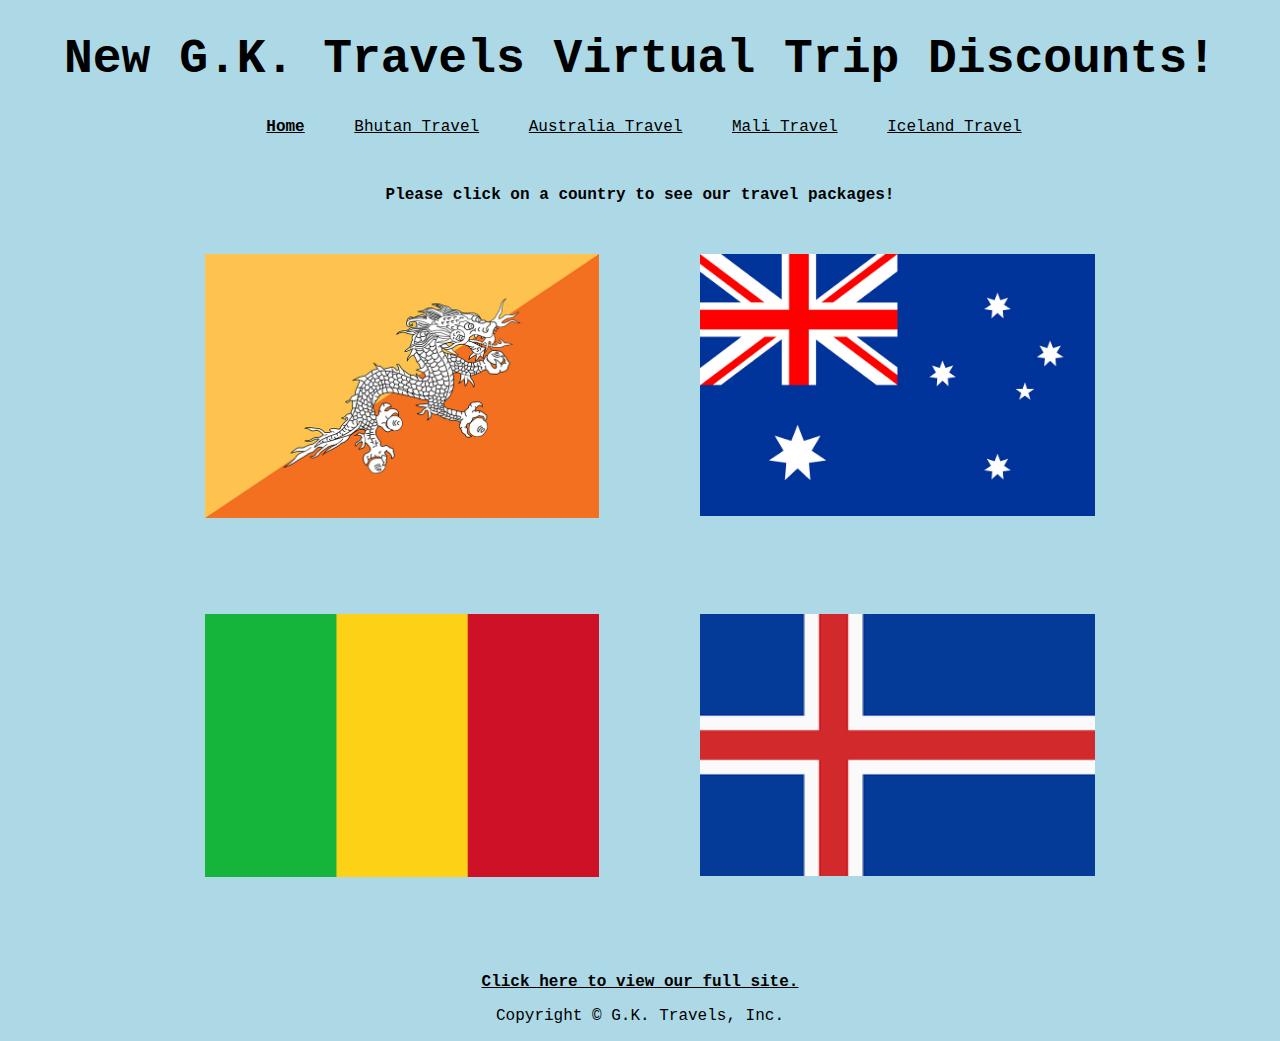
<file: index.html>
<!DOCTYPE html>

<html lang="en">

	<head>
	
		<title> G.K. Travels Discounts </title>
		<link href="styles.css" type="text/css" rel="stylesheet" />
		<meta charset="UTF-8" />
		
		<!-- Styling for flag grid of links; not compatible with other
			 styling  -->
		<style>
			ul {
				width: 80%;
				margin-left: auto;
				margin-right: auto;
			}
			li {
				list-style-type: none;
			}
			
			#third { clear: left }
			
			@media screen and (max-device-width: 767px) {
				
				li img {
					width: 70%;
					height: 48.46%;
					margin: 0 auto 6em auto;
				}
			}
			@media screen and (min-device-width: 768px) {
				li img {
					float: left;
					width: 39%;
					height: 27%;
					margin: 0 5% 6em 5%;
				}
			}
			
		</style>
		
	</head>
	
	<body>
	
		<header>
			<h1> New G.K. Travels Virtual Trip Discounts! </h1>
			<nav>
				<ul>
					<li class="current"> <a href="index.html">Home</a> </li>
					<li> <a href="pages/bhutan_travel.html">Bhutan Travel</a> </li>
					<li> <a href="pages/australia_travel.html">Australia Travel</a> </li>
					<li> <a href="pages/mali_travel.html">Mali Travel</a> </li>
					<li> <a href="pages/iceland_travel.html">Iceland Travel</a> </li>
				</ul>
			</nav>
			<br />
			<p> Please click on a country to see our travel packages! </p>
		</header>
		
		<br />
		
		<ul>
			<li> <a href="pages/bhutan_travel.html"><img src="images/bhutan.jpg" width="800"
								height="533" alt="Flag of Bhutan" /></a> </li>
			<li> <a href="pages/australia_travel.html"><img src="images/australia.jpg" width="900"
								height="598" alt="Flag of Australia" /></a> </li>
			<li> <a href="pages/mali_travel.html"><img id="third" src="images/mali.jpg" width="1000"
								height="667" alt="Flag of Mali" /></a> </li>
			<li> <a href="pages/iceland_travel.html"><img src="images/iceland.png" width="275"
								height="183" alt="Flag of Iceland" /></a> </li>
		</ul>
		
		<br /> <br />
		
		<footer>
			<p> <a target="_blank" href="http://thoughtpool.org/users/1369434/">
				Click here to view our full site.</a> </p>
			<p> <small> Copyright &copy; G.K. Travels, Inc. </small> </p>
		</footer>
		
	</body>
	
</html>
</file>
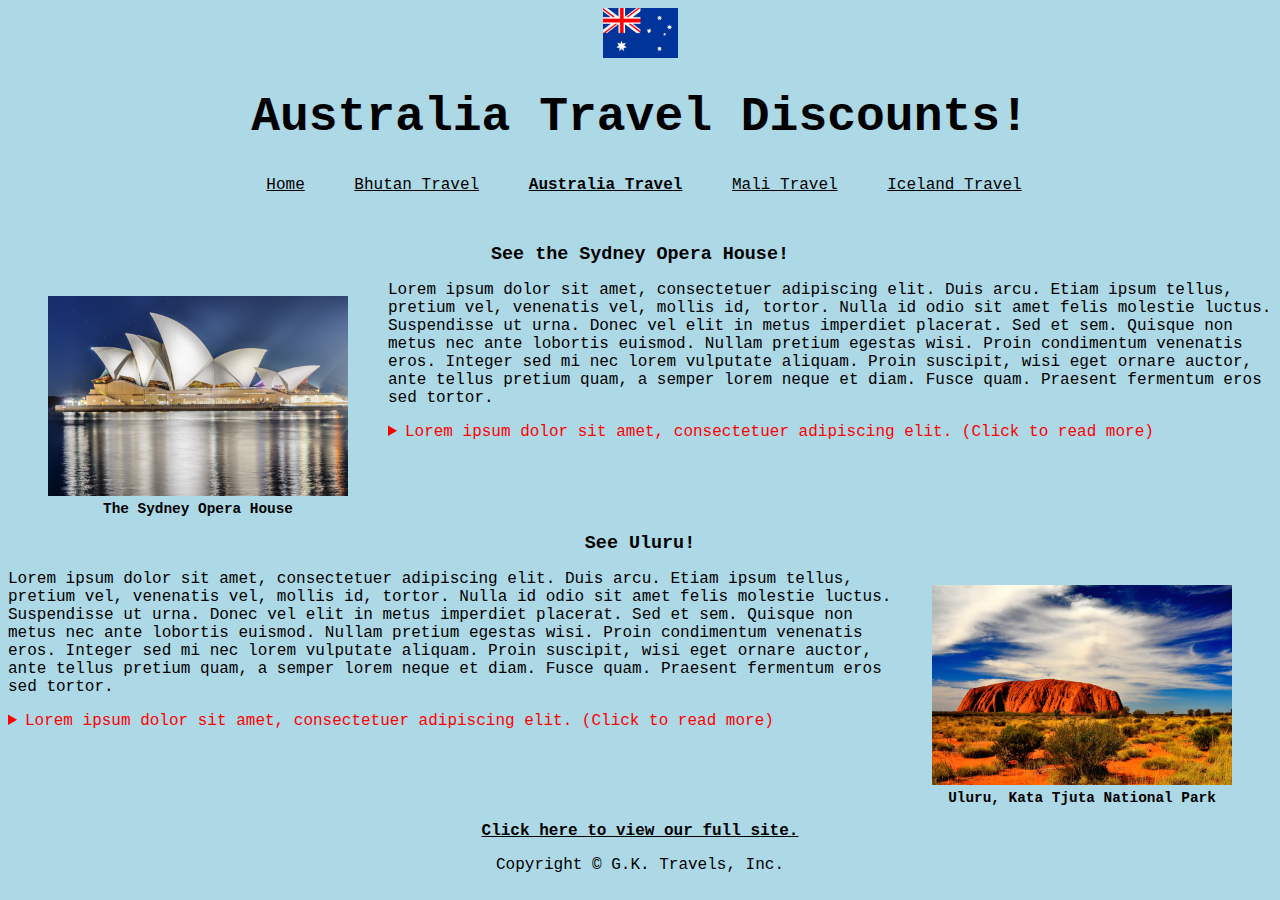
<file: pages/australia_travel.html>
<!DOCTYPE html>

<html lang="en">

	<head>
		<title> Australia | G.K. Travels Discounts </title>
		<link href="../styles.css" type="text/css" rel="stylesheet" />
		<meta charset="UTF-8" />
	</head>
	
	<body>
	
		<header>
		
			<img src="../images/australia.jpg" width="900" height="598" alt="Flag of Australia" />
			<h1> Australia Travel Discounts! </h1>
			
			<nav>
				<ul>
					<li> <a href="../index.html">Home</a> </li>
					<li> <a href="bhutan_travel.html">Bhutan Travel</a> </li>
					<li class="current"> <a href="australia_travel.html">Australia Travel</a> </li>
					<li> <a href="mali_travel.html">Mali Travel</a> </li>
					<li> <a href="iceland_travel.html">Iceland Travel</a> </li>
				</ul>
			</nav>
			
		</header>
		
		<br />
		
		<article id="article-1">
		
			<h2> See the Sydney Opera House! </h2>
			
			<figure>
				<img src="../images/sydney-opera-house.jpg" width="900" height="600" alt="Sydney Opera House" />
				<figcaption> The Sydney Opera House </figcaption>
			</figure>
			
			<p> Lorem ipsum dolor sit amet, consectetuer adipiscing elit. Duis arcu. Etiam ipsum tellus, pretium vel, venenatis vel, mollis id, tortor. Nulla id odio sit amet felis molestie luctus. Suspendisse ut urna. Donec vel elit in metus imperdiet placerat. Sed et sem. Quisque non metus nec ante lobortis euismod. Nullam pretium egestas wisi. Proin condimentum venenatis eros. Integer sed mi nec lorem vulputate aliquam. Proin suscipit, wisi eget ornare auctor, ante tellus pretium quam, a semper lorem neque et diam. Fusce quam. Praesent fermentum eros sed tortor. </p>
			
			<details>
				<summary> Lorem ipsum dolor sit amet, consectetuer adipiscing elit. </summary>
				<p> Duis arcu. Etiam ipsum tellus, pretium vel, venenatis vel, mollis id, tortor. Nulla id odio sit amet felis molestie luctus. Suspendisse ut urna. Donec vel elit in metus imperdiet placerat. Sed et sem. Quisque non metus nec ante lobortis euismod. Nullam pretium egestas wisi. Proin condimentum venenatis eros. Integer sed mi nec lorem vulputate aliquam. Proin suscipit, wisi eget ornare auctor, ante tellus pretium quam, a semper lorem neque et diam. Fusce quam. Praesent fermentum eros sed tortor. </p>
			</details>
		</article>
		
		<article id="article-2">
		
			<h2> See Uluru! </h2>
			
			<figure>
				<img src="../images/uluru.jpg" width="900" height="540" alt="Uluru" />
				<figcaption> Uluru, Kata Tjuta National Park </figcaption>
			</figure>
			
			<p> Lorem ipsum dolor sit amet, consectetuer adipiscing elit. Duis arcu. Etiam ipsum tellus, pretium vel, venenatis vel, mollis id, tortor. Nulla id odio sit amet felis molestie luctus. Suspendisse ut urna. Donec vel elit in metus imperdiet placerat. Sed et sem. Quisque non metus nec ante lobortis euismod. Nullam pretium egestas wisi. Proin condimentum venenatis eros. Integer sed mi nec lorem vulputate aliquam. Proin suscipit, wisi eget ornare auctor, ante tellus pretium quam, a semper lorem neque et diam. Fusce quam. Praesent fermentum eros sed tortor. </p>
			
			<details>
				<summary> Lorem ipsum dolor sit amet, consectetuer adipiscing elit. </summary>
				<p> Duis arcu. Etiam ipsum tellus, pretium vel, venenatis vel, mollis id, tortor. Nulla id odio sit amet felis molestie luctus. Suspendisse ut urna. Donec vel elit in metus imperdiet placerat. Sed et sem. Quisque non metus nec ante lobortis euismod. Nullam pretium egestas wisi. Proin condimentum venenatis eros. Integer sed mi nec lorem vulputate aliquam. Proin suscipit, wisi eget ornare auctor, ante tellus pretium quam, a semper lorem neque et diam. Fusce quam. Praesent fermentum eros sed tortor. </p>
			</details>
		</article>
		
		<br /> <br />
		
		<footer>
			<p> <a target="_blank" href="http://thoughtpool.org/users/1369434/">
				Click here to view our full site.</a> </p>
			<p> <small> Copyright &copy; G.K. Travels, Inc. </small> </p>
		</footer>
		
	</body>
	
</html>
</file>
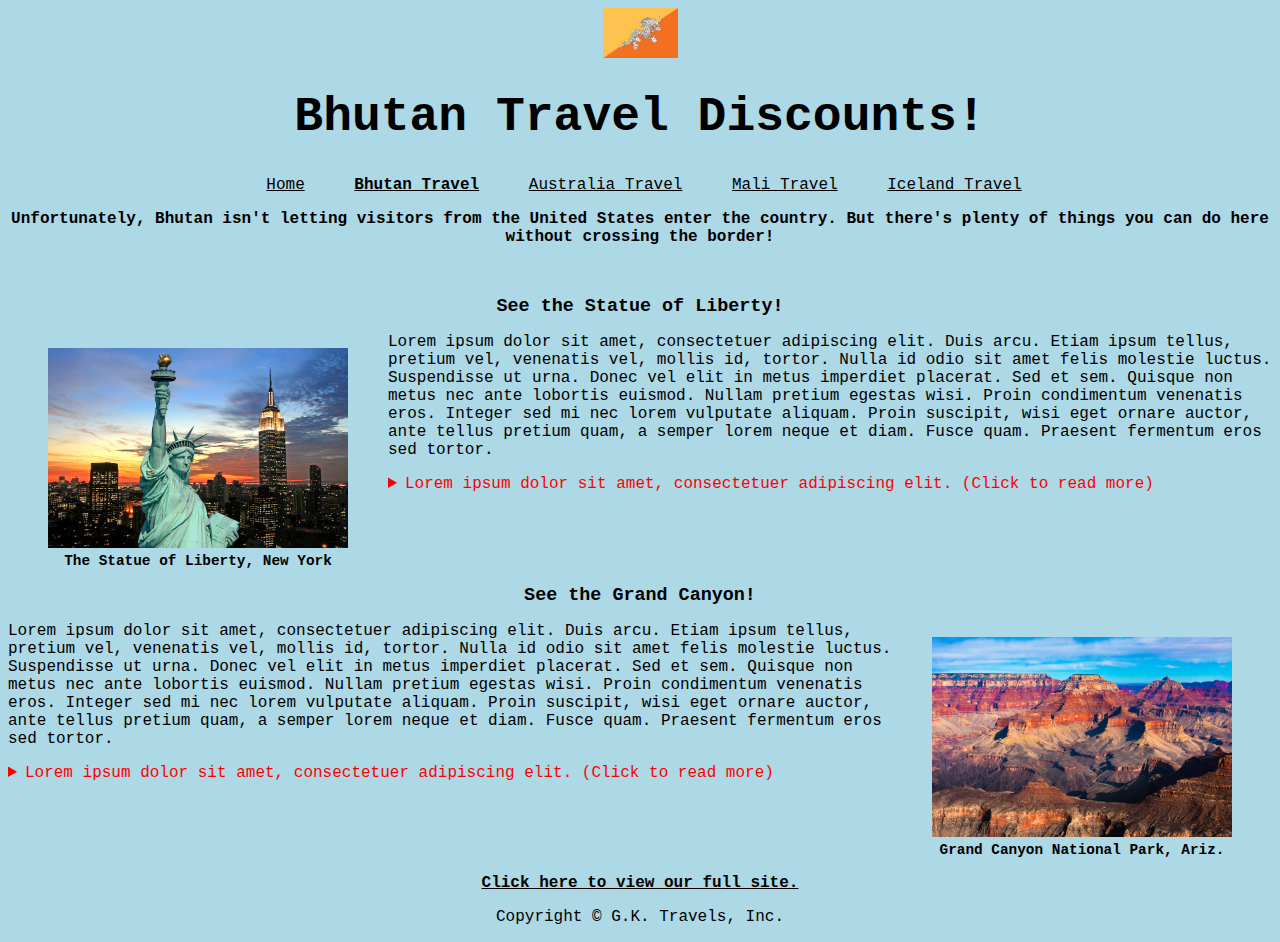
<file: pages/bhutan_travel.html>
<!DOCTYPE html>

<html lang="en">

	<head>
		<title> Bhutan | G.K. Travels Discounts </title>
		<link href="../styles.css" type="text/css" rel="stylesheet" />
		<meta charset="UTF-8" />
	</head>
	
	<body>
	
		<header>
		
			<img src="../images/bhutan.jpg" width="800" height="533" alt="Flag of Bhutan" />
			<h1> Bhutan Travel Discounts! </h1>
			
			<nav>
				<ul>
					<li> <a href="../index.html">Home</a> </li>
					<li class="current"> <a href="bhutan_travel.html">Bhutan Travel</a> </li>
					<li> <a href="australia_travel.html">Australia Travel</a> </li>
					<li> <a href="mali_travel.html">Mali Travel</a> </li>
					<li> <a href="iceland_travel.html">Iceland Travel</a> </li>
				</ul>
			</nav>
			
			<p> Unfortunately, Bhutan isn't letting visitors from the United States enter the country.
				But there's plenty of things you can do here without crossing the border! </p>
			
		</header>
		
		<br />
		
		<article id="article-1">
		
			<h2> See the Statue of Liberty! </h2>
			
			<figure>
				<img src="../images/statue-of-liberty.jpg" width="900" height="597" alt="Statue of Liberty" />
				<figcaption> The Statue of Liberty, New York </figcaption>
			</figure>
			
			<p> Lorem ipsum dolor sit amet, consectetuer adipiscing elit. Duis arcu. Etiam ipsum tellus, pretium vel, venenatis vel, mollis id, tortor. Nulla id odio sit amet felis molestie luctus. Suspendisse ut urna. Donec vel elit in metus imperdiet placerat. Sed et sem. Quisque non metus nec ante lobortis euismod. Nullam pretium egestas wisi. Proin condimentum venenatis eros. Integer sed mi nec lorem vulputate aliquam. Proin suscipit, wisi eget ornare auctor, ante tellus pretium quam, a semper lorem neque et diam. Fusce quam. Praesent fermentum eros sed tortor. </p>
			
			<details>
				<summary> Lorem ipsum dolor sit amet, consectetuer adipiscing elit. </summary>
				<p> Duis arcu. Etiam ipsum tellus, pretium vel, venenatis vel, mollis id, tortor. Nulla id odio sit amet felis molestie luctus. Suspendisse ut urna. Donec vel elit in metus imperdiet placerat. Sed et sem. Quisque non metus nec ante lobortis euismod. Nullam pretium egestas wisi. Proin condimentum venenatis eros. Integer sed mi nec lorem vulputate aliquam. Proin suscipit, wisi eget ornare auctor, ante tellus pretium quam, a semper lorem neque et diam. Fusce quam. Praesent fermentum eros sed tortor. </p>
			</details>
		</article>
		
		<article id="article-2">
		
			<h2> See the Grand Canyon! </h2>
			
			<figure>
				<img src="../images/grand-canyon.jpg" width="900" height="600" alt="Grand Canyon" />
				<figcaption> Grand Canyon National Park, Ariz. </figcaption>
			</figure>
			
			<p> Lorem ipsum dolor sit amet, consectetuer adipiscing elit. Duis arcu. Etiam ipsum tellus, pretium vel, venenatis vel, mollis id, tortor. Nulla id odio sit amet felis molestie luctus. Suspendisse ut urna. Donec vel elit in metus imperdiet placerat. Sed et sem. Quisque non metus nec ante lobortis euismod. Nullam pretium egestas wisi. Proin condimentum venenatis eros. Integer sed mi nec lorem vulputate aliquam. Proin suscipit, wisi eget ornare auctor, ante tellus pretium quam, a semper lorem neque et diam. Fusce quam. Praesent fermentum eros sed tortor. </p>
			
			<details>
				<summary> Lorem ipsum dolor sit amet, consectetuer adipiscing elit. </summary>
				<p> Duis arcu. Etiam ipsum tellus, pretium vel, venenatis vel, mollis id, tortor. Nulla id odio sit amet felis molestie luctus. Suspendisse ut urna. Donec vel elit in metus imperdiet placerat. Sed et sem. Quisque non metus nec ante lobortis euismod. Nullam pretium egestas wisi. Proin condimentum venenatis eros. Integer sed mi nec lorem vulputate aliquam. Proin suscipit, wisi eget ornare auctor, ante tellus pretium quam, a semper lorem neque et diam. Fusce quam. Praesent fermentum eros sed tortor. </p>
			</details>
		</article>
		
		<br /> <br />
		
		<footer>
			<p> <a target="_blank" href="http://thoughtpool.org/users/1369434/">
				Click here to view our full site.</a> </p>
			<p> <small> Copyright &copy; G.K. Travels, Inc. </small> </p>
		</footer>
		
	</body>
	
</html>
</file>
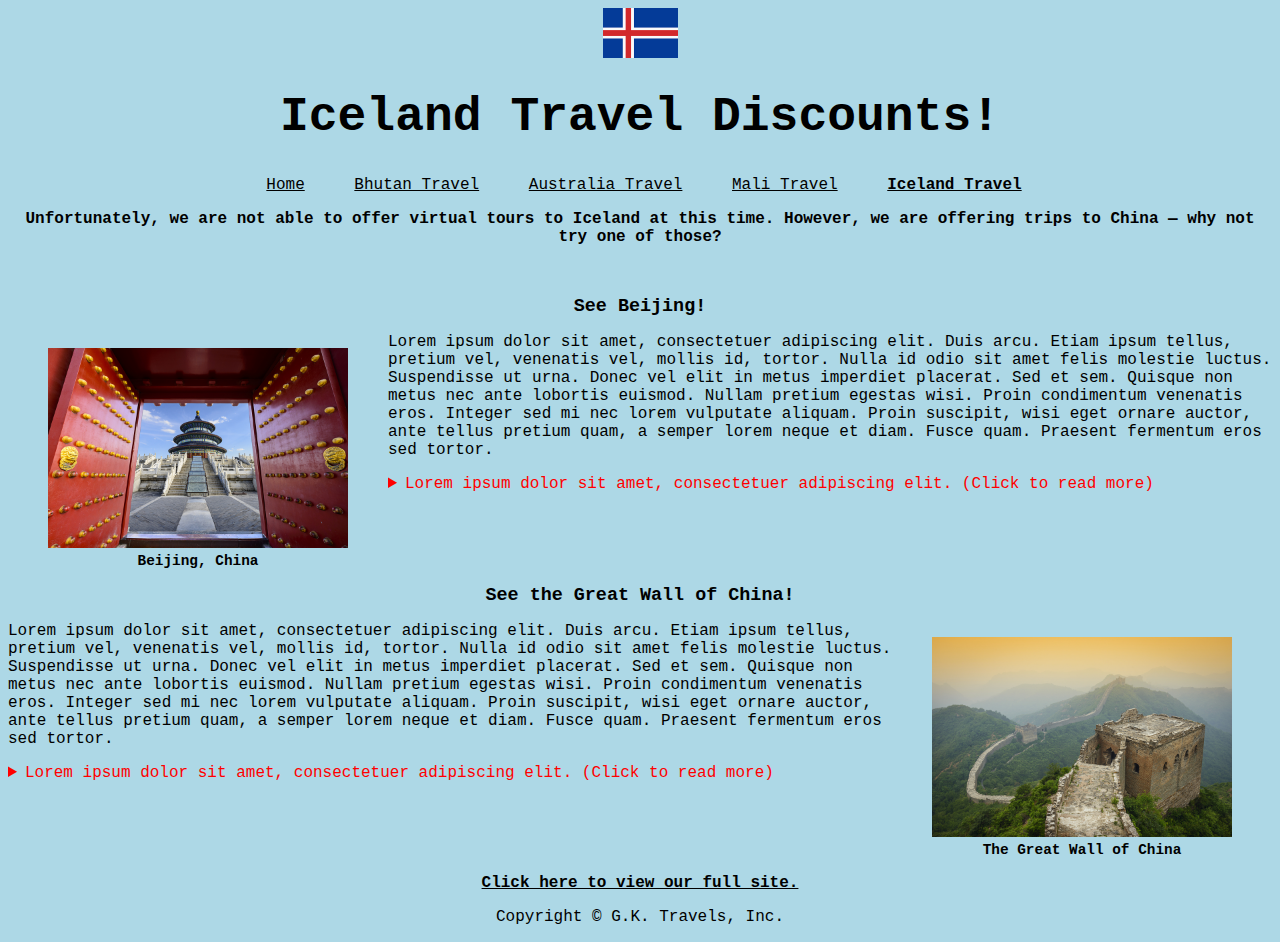
<file: pages/iceland_travel.html>
<!DOCTYPE html>

<html lang="en">

	<head>
		<title> Iceland | G.K. Travels Discounts </title>
		<link href="../styles.css" type="text/css" rel="stylesheet" />
		<meta charset="UTF-8" />
	</head>
	
	<body>
	
		<header>
		
			<img src="../images/iceland.png" width="275" height="183" alt="Flag of Iceland" />
			<h1> Iceland Travel Discounts! </h1>
			
			<nav>
				<ul>
					<li> <a href="../index.html">Home</a> </li>
					<li> <a href="bhutan_travel.html">Bhutan Travel</a> </li>
					<li> <a href="australia_travel.html">Australia Travel</a> </li>
					<li> <a href="mali_travel.html">Mali Travel</a> </li>
					<li class="current"> <a href="iceland_travel.html">Iceland Travel</a> </li>
				</ul>
			</nav>
			
			<p> Unfortunately, we are not able to offer virtual tours to Iceland at this time.
				However, we are offering trips to China — why not try one of those? </p>
			
		</header>
		
		<br />
		
		<article id="article-1">
		
			<h2> See Beijing! </h2>
			
			<figure>
				<img src="../images/beijing.jpg" width="900" height="600" alt="Beijing" />
				<figcaption> Beijing, China </figcaption>
			</figure>
			
			<p> Lorem ipsum dolor sit amet, consectetuer adipiscing elit. Duis arcu. Etiam ipsum tellus, pretium vel, venenatis vel, mollis id, tortor. Nulla id odio sit amet felis molestie luctus. Suspendisse ut urna. Donec vel elit in metus imperdiet placerat. Sed et sem. Quisque non metus nec ante lobortis euismod. Nullam pretium egestas wisi. Proin condimentum venenatis eros. Integer sed mi nec lorem vulputate aliquam. Proin suscipit, wisi eget ornare auctor, ante tellus pretium quam, a semper lorem neque et diam. Fusce quam. Praesent fermentum eros sed tortor. </p>
			
			<details>
				<summary> Lorem ipsum dolor sit amet, consectetuer adipiscing elit. </summary>
				<p> Duis arcu. Etiam ipsum tellus, pretium vel, venenatis vel, mollis id, tortor. Nulla id odio sit amet felis molestie luctus. Suspendisse ut urna. Donec vel elit in metus imperdiet placerat. Sed et sem. Quisque non metus nec ante lobortis euismod. Nullam pretium egestas wisi. Proin condimentum venenatis eros. Integer sed mi nec lorem vulputate aliquam. Proin suscipit, wisi eget ornare auctor, ante tellus pretium quam, a semper lorem neque et diam. Fusce quam. Praesent fermentum eros sed tortor. </p>
			</details>
		</article>
		
		<article id="article-2">
		
			<h2> See the Great Wall of China! </h2>
			
			<figure>
				<img src="../images/great-wall.jpg" width="900" height="600" alt="Great Wall of China" />
				<figcaption> The Great Wall of China </figcaption>
			</figure>
			
			<p> Lorem ipsum dolor sit amet, consectetuer adipiscing elit. Duis arcu. Etiam ipsum tellus, pretium vel, venenatis vel, mollis id, tortor. Nulla id odio sit amet felis molestie luctus. Suspendisse ut urna. Donec vel elit in metus imperdiet placerat. Sed et sem. Quisque non metus nec ante lobortis euismod. Nullam pretium egestas wisi. Proin condimentum venenatis eros. Integer sed mi nec lorem vulputate aliquam. Proin suscipit, wisi eget ornare auctor, ante tellus pretium quam, a semper lorem neque et diam. Fusce quam. Praesent fermentum eros sed tortor. </p>
			
			<details>
				<summary> Lorem ipsum dolor sit amet, consectetuer adipiscing elit. </summary>
				<p> Duis arcu. Etiam ipsum tellus, pretium vel, venenatis vel, mollis id, tortor. Nulla id odio sit amet felis molestie luctus. Suspendisse ut urna. Donec vel elit in metus imperdiet placerat. Sed et sem. Quisque non metus nec ante lobortis euismod. Nullam pretium egestas wisi. Proin condimentum venenatis eros. Integer sed mi nec lorem vulputate aliquam. Proin suscipit, wisi eget ornare auctor, ante tellus pretium quam, a semper lorem neque et diam. Fusce quam. Praesent fermentum eros sed tortor. </p>
			</details>
		</article>
		
		<br /> <br />
		
		<footer>
			<p> <a target="_blank" href="http://thoughtpool.org/users/1369434/">
				Click here to view our full site.</a> </p>
			<p> <small> Copyright &copy; G.K. Travels, Inc. </small> </p>
		</footer>
		
	</body>
	
</html>
</file>
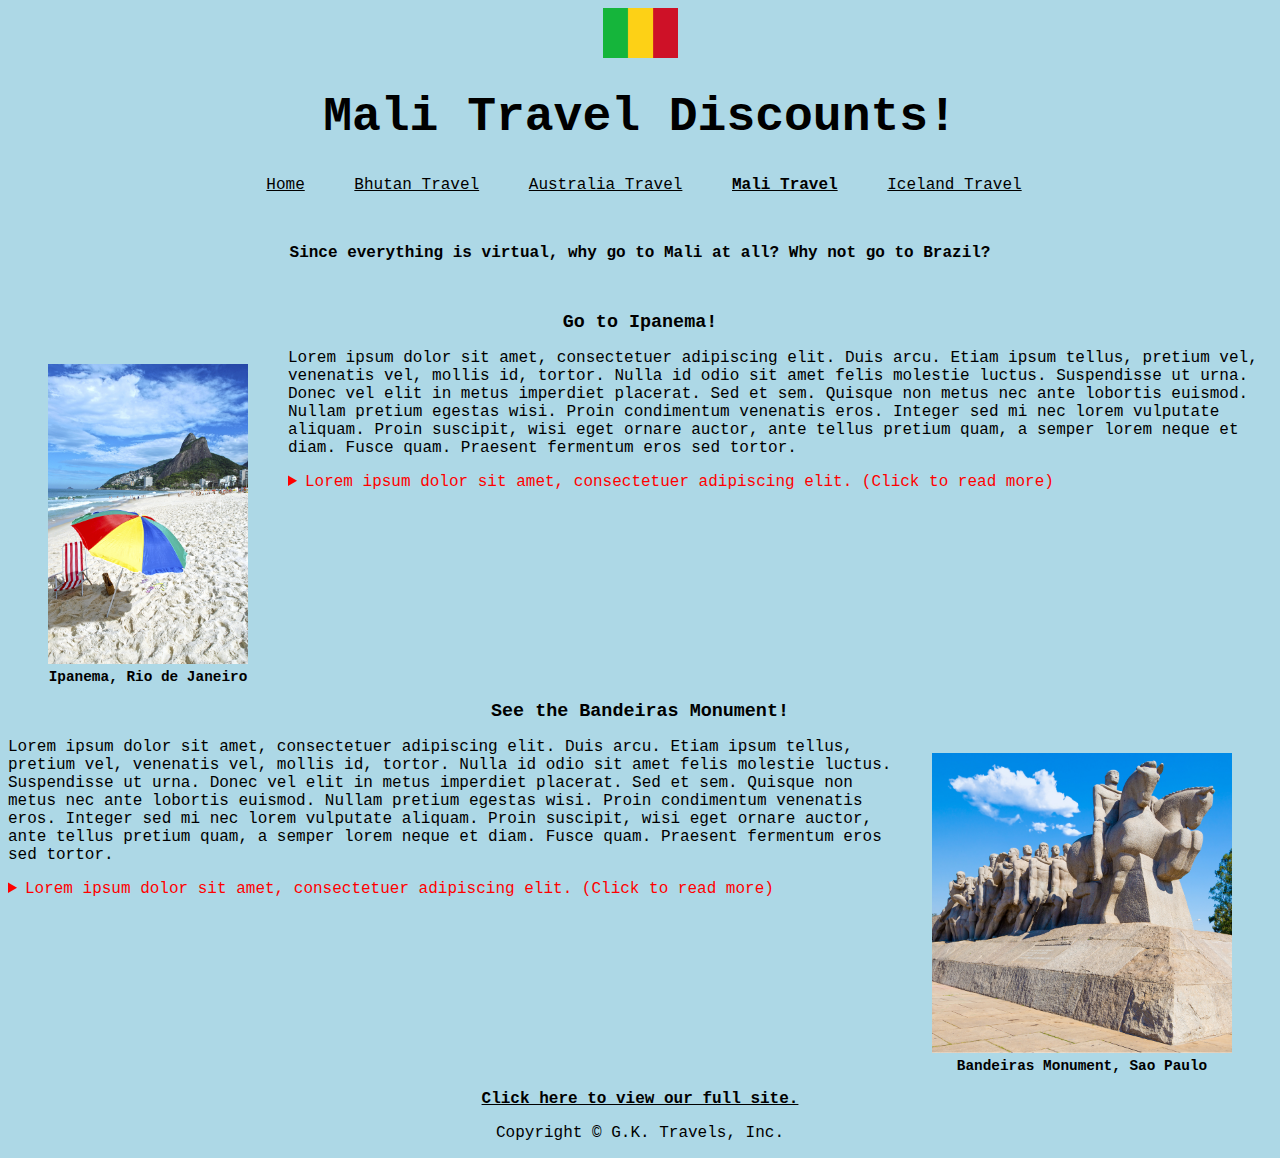
<file: pages/mali_travel.html>
<!DOCTYPE html>

<html lang="en">

	<head>
		<title> Mali | G.K. Travels Discounts </title>
		<link href="../styles.css" type="text/css" rel="stylesheet" />
		<meta charset="UTF-8" />
	</head>
	
	<body>
	
		<header>
		
			<img src="../images/mali.jpg" width="1000" height="667" alt="Flag of Mali" />
			<h1> Mali Travel Discounts! </h1>
			
			<nav>
				<ul>
					<li> <a href="../index.html">Home</a> </li>
					<li> <a href="bhutan_travel.html">Bhutan Travel</a> </li>
					<li> <a href="australia_travel.html">Australia Travel</a> </li>
					<li class="current"> <a href="mali_travel.html">Mali Travel</a> </li>
					<li> <a href="iceland_travel.html">Iceland Travel</a> </li>
				</ul>
			</nav>
			
			<br />
			
			<p> Since everything is virtual, why go to Mali at all? Why not go to Brazil? </p>
			
		</header>
		
		<br />
		
		<article id="article-1">
		
			<h2> Go to Ipanema! </h2>
			
			<figure>
				<img class="vertical" src="../images/ipanema.jpg" width="602" height="900" alt="Beach in Ipanema" />
				<figcaption> Ipanema, Rio de Janeiro </figcaption>
			</figure>
			
			<p> Lorem ipsum dolor sit amet, consectetuer adipiscing elit. Duis arcu. Etiam ipsum tellus, pretium vel, venenatis vel, mollis id, tortor. Nulla id odio sit amet felis molestie luctus. Suspendisse ut urna. Donec vel elit in metus imperdiet placerat. Sed et sem. Quisque non metus nec ante lobortis euismod. Nullam pretium egestas wisi. Proin condimentum venenatis eros. Integer sed mi nec lorem vulputate aliquam. Proin suscipit, wisi eget ornare auctor, ante tellus pretium quam, a semper lorem neque et diam. Fusce quam. Praesent fermentum eros sed tortor. </p>
			
			<details>
				<summary> Lorem ipsum dolor sit amet, consectetuer adipiscing elit. </summary>
				<p> Duis arcu. Etiam ipsum tellus, pretium vel, venenatis vel, mollis id, tortor. Nulla id odio sit amet felis molestie luctus. Suspendisse ut urna. Donec vel elit in metus imperdiet placerat. Sed et sem. Quisque non metus nec ante lobortis euismod. Nullam pretium egestas wisi. Proin condimentum venenatis eros. Integer sed mi nec lorem vulputate aliquam. Proin suscipit, wisi eget ornare auctor, ante tellus pretium quam, a semper lorem neque et diam. Fusce quam. Praesent fermentum eros sed tortor. </p>
			</details>
		</article>
		
		<article id="article-2">
		
			<h2> See the Bandeiras Monument! </h2>
			
			<figure>
				<img class="square" src="../images/bandeiras-monument.jpg" width="900" height="900" alt="Bandeiras Monument" />
				<figcaption> Bandeiras Monument, Sao Paulo </figcaption>
			</figure>
			
			<p> Lorem ipsum dolor sit amet, consectetuer adipiscing elit. Duis arcu. Etiam ipsum tellus, pretium vel, venenatis vel, mollis id, tortor. Nulla id odio sit amet felis molestie luctus. Suspendisse ut urna. Donec vel elit in metus imperdiet placerat. Sed et sem. Quisque non metus nec ante lobortis euismod. Nullam pretium egestas wisi. Proin condimentum venenatis eros. Integer sed mi nec lorem vulputate aliquam. Proin suscipit, wisi eget ornare auctor, ante tellus pretium quam, a semper lorem neque et diam. Fusce quam. Praesent fermentum eros sed tortor. </p>
			
			<details>
				<summary> Lorem ipsum dolor sit amet, consectetuer adipiscing elit. </summary>
				<p> Duis arcu. Etiam ipsum tellus, pretium vel, venenatis vel, mollis id, tortor. Nulla id odio sit amet felis molestie luctus. Suspendisse ut urna. Donec vel elit in metus imperdiet placerat. Sed et sem. Quisque non metus nec ante lobortis euismod. Nullam pretium egestas wisi. Proin condimentum venenatis eros. Integer sed mi nec lorem vulputate aliquam. Proin suscipit, wisi eget ornare auctor, ante tellus pretium quam, a semper lorem neque et diam. Fusce quam. Praesent fermentum eros sed tortor. </p>
			</details>
		</article>
		
		<br /> <br />
		
		<footer>
			<p> <a target="_blank" href="http://thoughtpool.org/users/1369434/">
				Click here to view our full site.</a> </p>
			<p> <small> Copyright &copy; G.K. Travels, Inc. </small> </p>
		</footer>
		
	</body>
	
</html>
</file>
<file: styles.css>
* {
	background-color: #ADD8E6;
	font-family: Verdana, "Courier New", monospace;
	font-size: medium;
	color: black;
}
h1, header p {
	text-align: center;
	font-weight: bold;
	clear: both;
}
header h1 {
	font-size: 300%;
}

header img {
	display: block;
	width: 75px;
	height: 50px;
	margin-left: auto;
	margin-right: auto;
}

nav {
	display: block;
	text-align: center;
	margin-left: -4.5em;
}
nav li {
	list-style-type: none;
	margin-left: 2.5em;
}
nav li.current {
	font-weight: bold;
}

article h2 { 
	clear: both;
	text-align: center;
	font-size: 115%;
}

article img {
	width: 300px;
	height: 200px;
}
article img.vertical {
	width: 200px;
	height: 300px;
}
article img.square {
	width: 300px;
	height: 300px;
}
figcaption {
	font-weight: bold;
	text-align: center;
	font-size: 90%;
}

details summary, details p { color: red }
details summary::after { content: "(Click to read more)"; color: red; }
details[open] summary::after { content: "(Click to hide article)"; color: red; }

footer {
	clear: both;
	font-weight: bold;
	text-align: center;
}
footer small {
	font-weight: normal;
}

@media screen and (max-device-width: 767px) {
	
	#article-1 figure * { margin: 0 auto }
	#article-2 figure * { margin: 0 auto }
	
	nav li { margin-bottom: 1em }
}

@media screen and (min-device-width: 768px) {

	#article-1 figure { float: left }
	#article-2 figure { float: right }
	
	nav li { display: inline }

}
</file>
